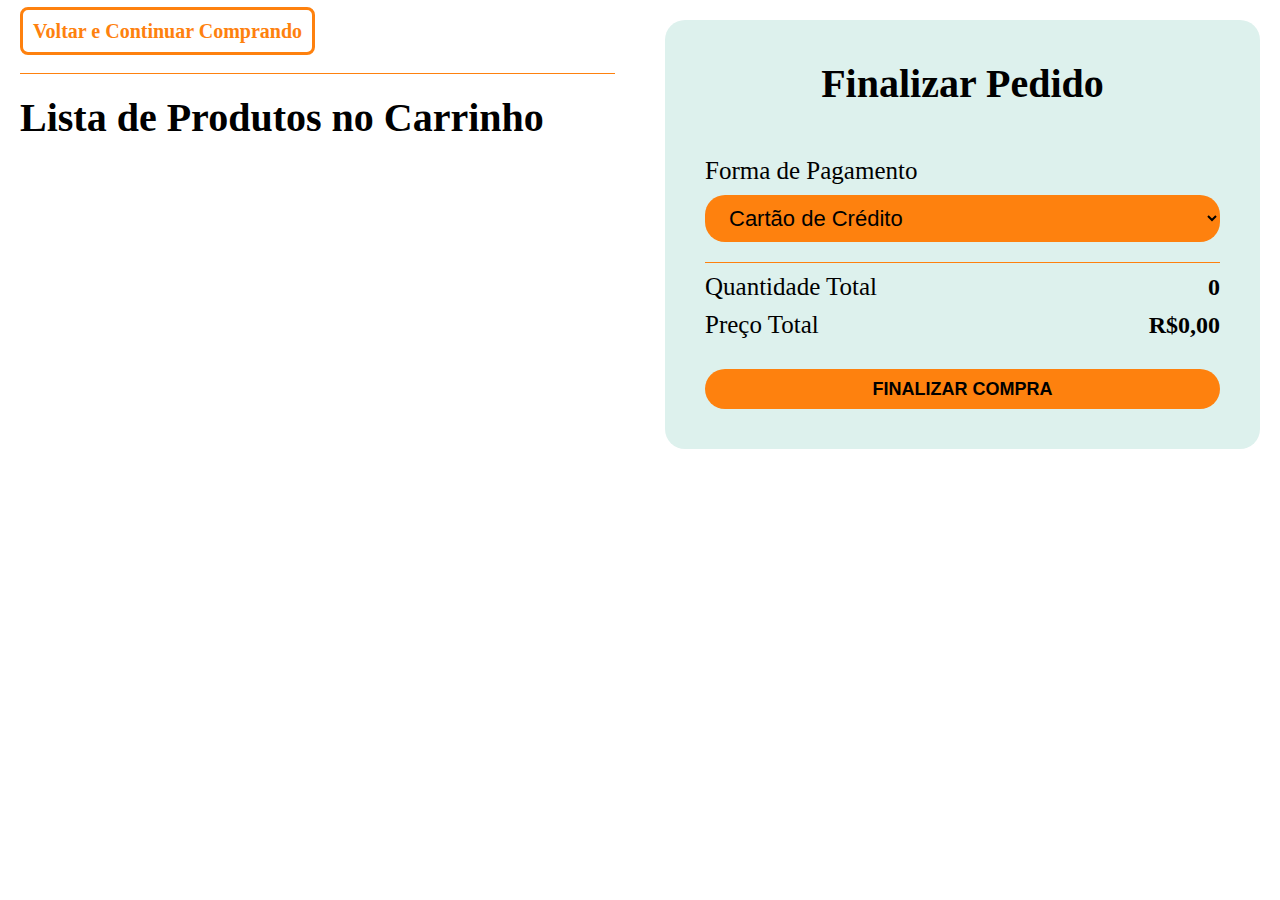
<file: finalizar_pedido.html>
<!DOCTYPE html>
<html lang="pt-br">

<head>
    <meta charset="UTF-8">
    <meta name="viewport" content="width=device-width, initial-scale=1.0">
    <title>Pedido Cantinho Nordestino</title>
    <link rel="stylesheet" href="./css/style_finalizar.css">
    <script src="./js/finalizar.js" defer></script>
</head>

<body>

    <div class="container">
        <div class="checkoutLayout">


            <div class="returnCart">
                <a href="menu.html">Voltar e Continuar Comprando</a>
                <h1>Lista de Produtos no Carrinho</h1>
                <div class="list">

                    <!-- <div class="item">
                        <img src="images/1.webp">
                        <div class="info">
                            <div class="name">PRODUCT 1</div>
                            <div class="price">$22/1 product</div>
                        </div>
                        <div class="quantity">5</div>
                        <div class="returnPrice">$433.3</div>
                    </div> -->

                </div>
            </div>


            <div class="right">
                <h1>Finalizar Pedido</h1>

                <div class="form">
                    <div class="group">
                        <label for="pagamento">Forma de Pagamento</label>
                        <select name="pagamento" id="pagamento">
                            <option value="">Cartão de Crédito</option>
                            <option value="">Cartão de Débito</option>
                            <option value="">PIX</option>
                        </select>
                    </div>
                </div>
                <div class="return">
                    <div class="row">
                        <div>Quantidade Total</div>
                        <div class="totalQuantity">70</div>
                    </div>
                    <div class="row">
                        <div>Preço Total</div>
                        <div class="totalPrice">$900</div>
                    </div>
                </div>
                <button class="buttonCheckout">FINALIZAR COMPRA</button>
            </div>
        </div>
    </div>




</body>

</html>
</file>
<file: css/style_finalizar.css>
html {
    font-size: 62.5%;
    box-sizing: border-box;
}


*,
*::before,
*::after {
    margin: 0px;
    padding: 0px;
    box-sizing: inherit;
}

/* 
body {
    background: rgb(221, 241, 237);
} */

p {
    font-size: 1.6rem;
}

h1 {
    font-size: 4rem;
}

h2 {
    font-size: 6rem;
}


button {
    cursor: pointer;
    border-radius: 15px 4px 15px 4px;
    border: none;
    font-weight: 600;
}

.checkoutLayout {
    display: grid;
    grid-template-columns: repeat(2, 1fr);
    gap: 50px;
    padding: 20px;
}

.checkoutLayout .right {
    background-color: rgb(221, 241, 237);
    border-radius: 20px;
    padding: 40px;
    color: black;
}

.checkoutLayout .right .form {
    display: grid;
    grid-template-columns: repeat(2, 1fr);
    gap: 20px;
    border-bottom: 1px solid rgba(254, 129, 14, 1);
    padding-bottom: 20px;
}

.checkoutLayout .form h1,
.checkoutLayout .form .group:nth-child(-n+3) {
    grid-column-start: 1;
    grid-column-end: 3;
}

.checkoutLayout .form input,
.checkoutLayout .form select {
    width: 100%;
    padding: 10px 20px;
    box-sizing: border-box;
    border-radius: 20px;
    margin-top: 10px;
    border: none;
    background-color: rgba(254, 129, 14, 1);
    color: black;
}

.checkoutLayout .right .return .row {
    display: flex;
    justify-content: space-between;
    align-items: center;
    margin-top: 10px;
}

.checkoutLayout .right .return .row div:nth-child(2) {
    font-weight: bold;
    font-size: x-large;
}

.buttonCheckout {
    width: 100%;
    height: 40px;
    border: none;
    border-radius: 20px;
    background-color: rgba(254, 129, 14, 1);
    margin-top: 20px;
    font-weight: bolder;
    font-size: 1.8rem;
    color: black;


}

.returnCart a {
    margin-top: 2rem;
    padding: 1rem;
    height: 15rem;
    font-size: 2rem;
    font-weight: bolder;
    text-decoration: none;
    color: rgba(254, 129, 14, 1);
    border: solid 3px rgba(254, 129, 14, 1);
    border-radius: 8px;

}

.returnCart h1 {
    margin-top: 3rem;
    border-top: 1px solid rgba(254, 129, 14, 1);
    padding: 20px 0;
    font-size: 4rem;
}

.returnCart .list .item img {
    height: 8rem;
    object-fit: cover;
    width: 12rem;
}

.returnCart .list .item {
    display: grid;
    grid-template-columns: 80px 1fr 50px 80px;
    align-items: center;
    gap: 20px;
    margin-bottom: 30px;
    padding: 0 10px;
    box-shadow: 0 10px 20px #5555;
    border-radius: 20px;
}

.returnCart .list .item .name,
.price {
    margin-left: 4rem;
}

.returnCart .list .item .price {
    font-size: 1.5rem;
}

.returnCart .list .item .quantity {
    font-size: 1.5rem;
}

.returnCart .list .item .name,
.returnCart .list .item .returnPrice {
    font-size: large;
    font-weight: bold;
}

.right h1 {
    text-align: center;
}

.form {
    margin-top: 5rem;
    margin-bottom: .8rem;
}

.group label {
    font-size: 2.5rem;
}

#pagamento,
#pagamento option {
    font-size: 2.2rem;
}

.return>.row {
    margin: 4rem 0 1rem 0;
}

.return>.row>div {
    font-size: 2.5rem;
}

/* .row:nth-child(1) {
    font-size: 2.5rem;
} */
</file>
